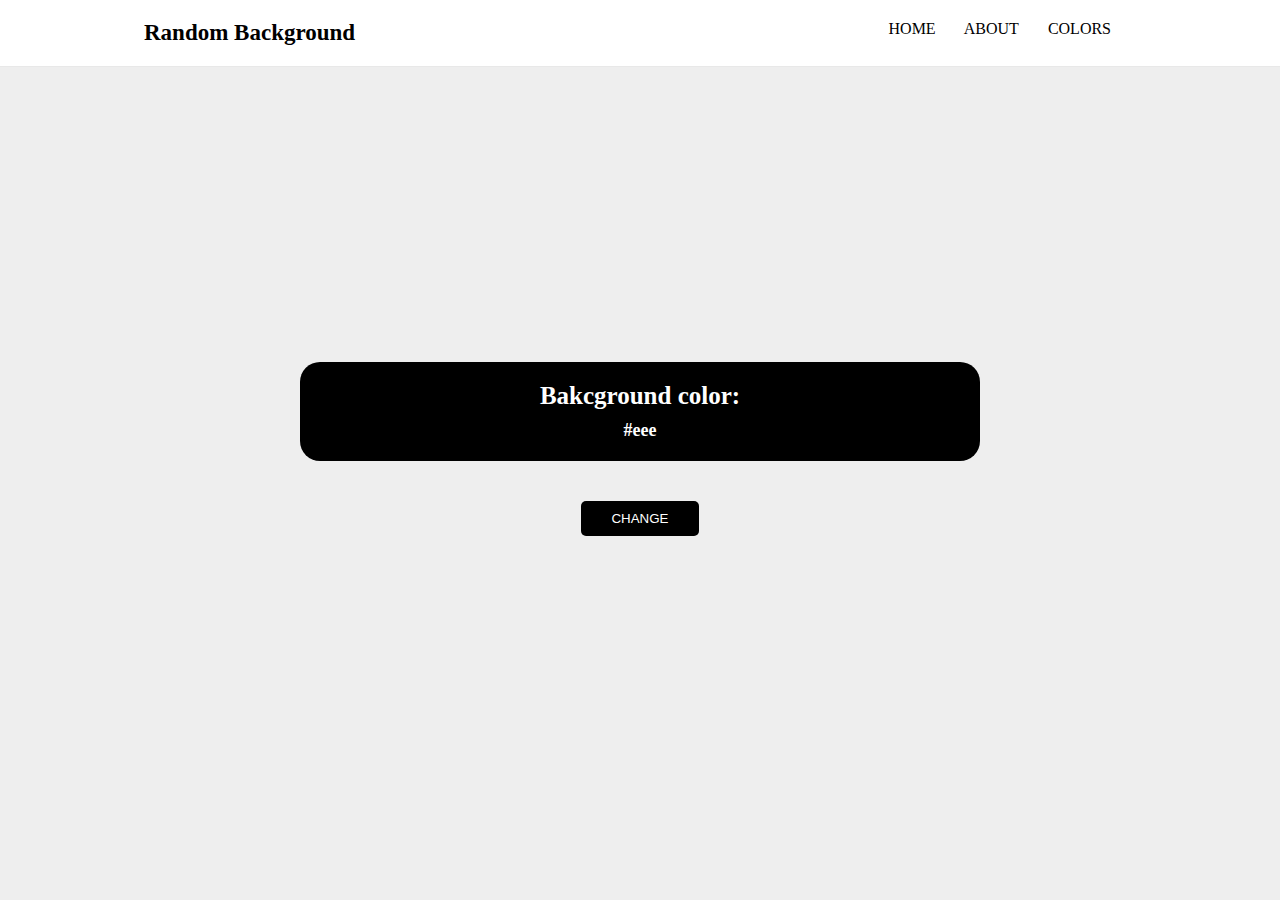
<file: 01.change-background/index.html>
<!DOCTYPE html>
<html lang="en">
<head>
    <meta charset="UTF-8">
    <meta http-equiv="X-UA-Compatible" content="IE=edge">
    <meta name="viewport" content="width=device-width, initial-scale=1.0">
    <title>Random Background Color</title>
    <!-- link css -->
    <link rel="stylesheet" href="./css/style.css">
</head>
<body>
    
    <!-- navbar -->
    <nav class="main-nav">
        <div class="container">
            <div class="nav-flex">
                <h5>Random Background</h5>
                <div class="others-link">
                    <a href="">Home</a>
                    <a href="">About</a>
                    <a href="">Colors</a>
                </div>
            </div>
        </div>
    </nav>


    <!-- main part -->

    <section class="main-part">
        <div class="color-box">
            <h3>Bakcground color:</h3>
            <h5 id="color-text">#eee</h5>
<!-- 
            <button id="copyBtn">Copy color</button> -->
        </div>
        <button id='btn'>Change</button>
    </section>


    <!-- link javascript -->
    <script src="./js/app.js"></script>
</body>
</html>
</file>
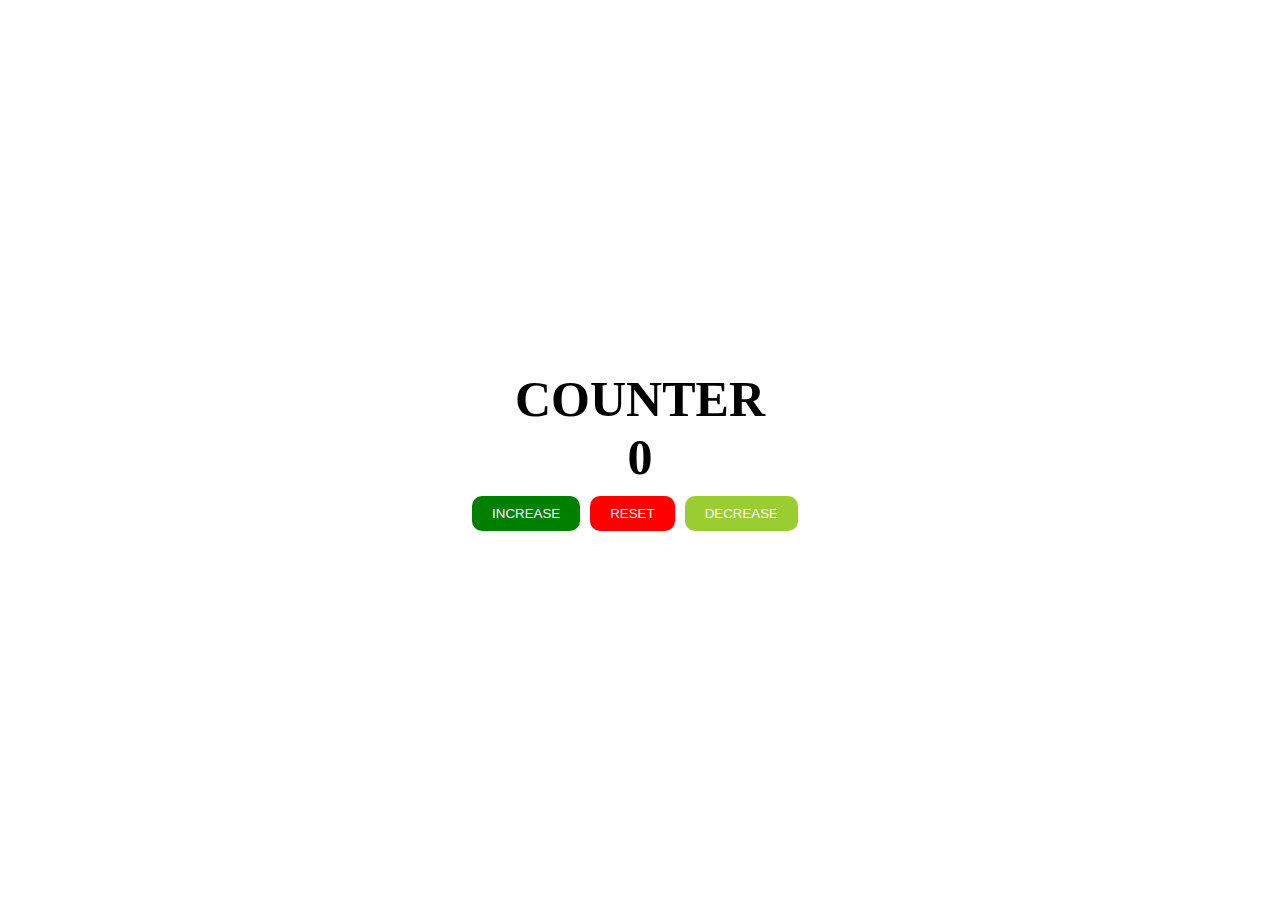
<file: 02.counter/index.html>
<!DOCTYPE html>
<html lang="en">
<head>
    <meta charset="UTF-8">
    <meta http-equiv="X-UA-Compatible" content="IE=edge">
    <meta name="viewport" content="width=device-width, initial-scale=1.0">
    <title>Simple Counter</title>
    <!-- link css -->
    <link rel="stylesheet" href="./css/style.css">
</head>
<body>
    
    <section class="main-area">
        <h1>Counter</h1>
        <h2 class="count-number">0</h2>
        <div class="btn-flex">
            <button class="btn increase-btn">Increase</button>
            <button class="btn reset-btn">Reset</button>
            <button class="btn decrease-btn">Decrease</button>
        </div>
    </section>


    <!-- link javascript -->
    <script src="./js/app.js"></script>
</body>
</html>
</file>
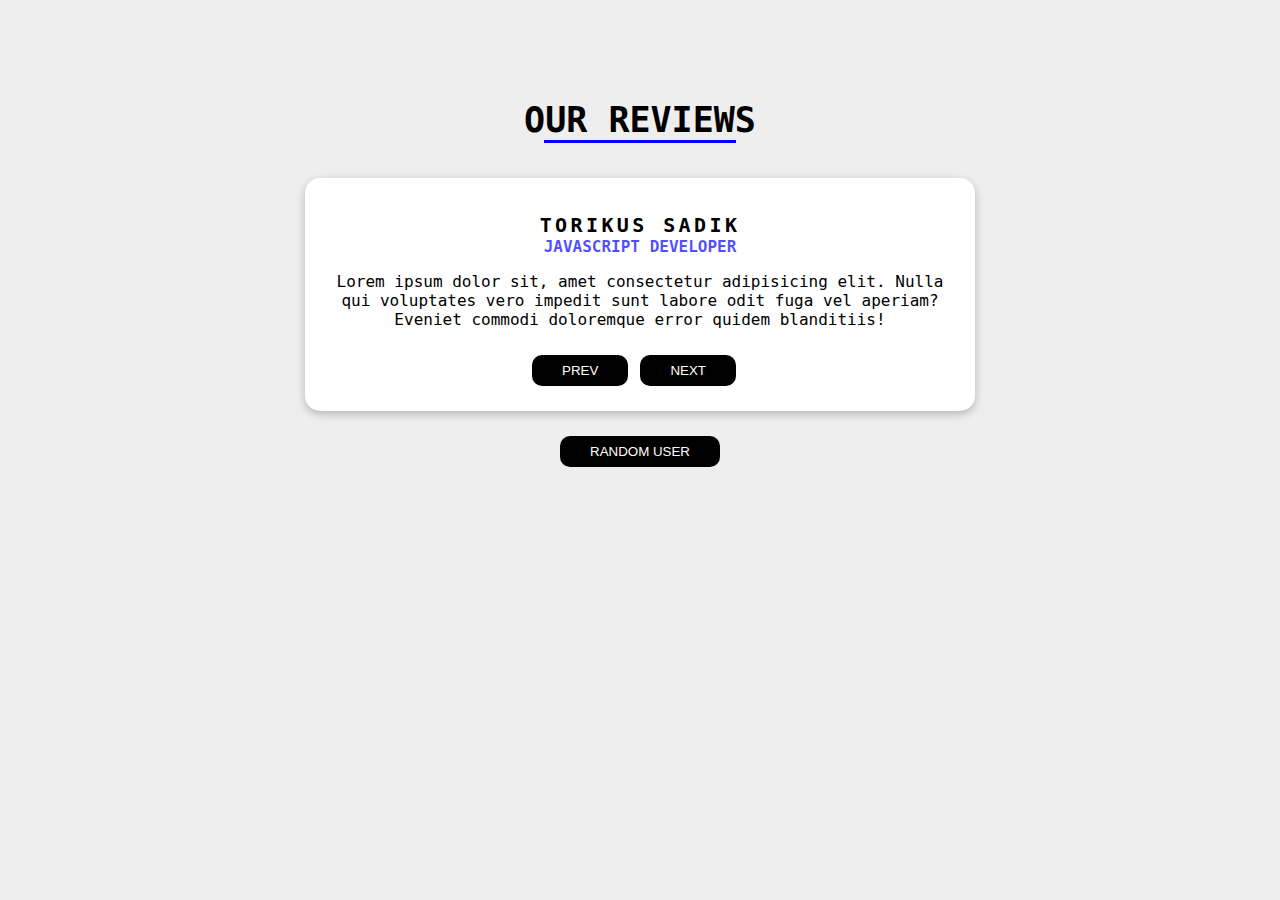
<file: 03.reviews/index.html>
<!DOCTYPE html>
<html lang="en">
<head>
    <meta charset="UTF-8">
    <meta http-equiv="X-UA-Compatible" content="IE=edge">
    <meta name="viewport" content="width=device-width, initial-scale=1.0">
    <title>Customer Reviews</title>
    <!-- link css -->
    <link rel="stylesheet" href="./css/style.css">
</head>
<body>
    
    <section class="main-area">
        <div class="underline-box">
            <h1>Our Reviews</h1>
            <div class="underline"></div>
        </div>

        <div class="show-review-area">
            <div class="review-content">
                <h5>Torikus Sadik</h5>
                <h6>javaScript Developer</h6>
                <p>Lorem ipsum dolor sit, amet consectetur adipisicing elit. Nulla qui voluptates vero impedit sunt labore odit fuga vel aperiam? Eveniet commodi doloremque error quidem blanditiis!</p>
            </div>
            <div class="btn-flex">
                <button id="prev">prev</button>
                <button id="next">next</button>

            </div>
        </div>
        <button id="random">random user</button>

    </section>

    <!-- link javascript -->
    <script  src="./js/app.js"></script>
</body>
</html>
</file>
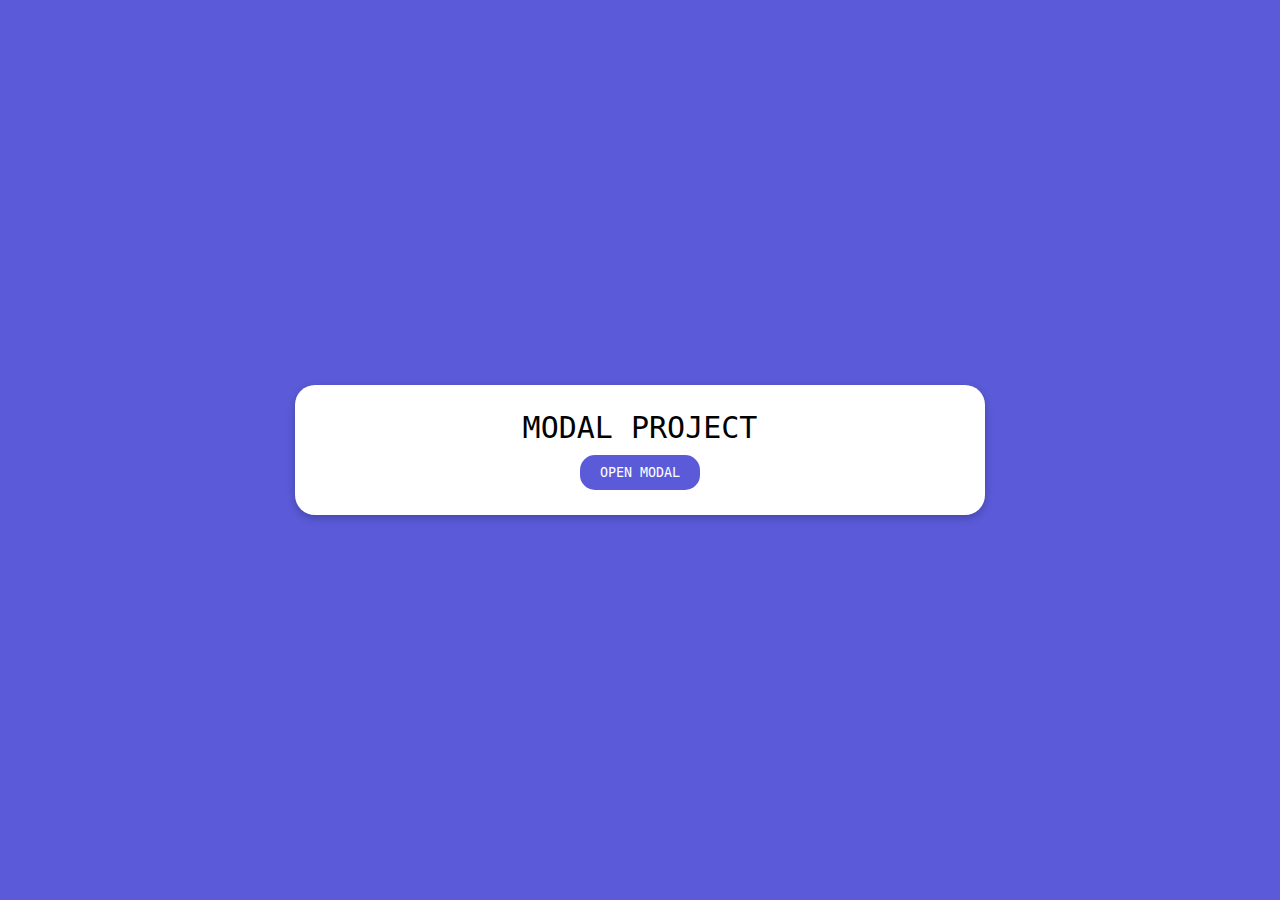
<file: 06.modal/index.html>
<!DOCTYPE html>
<html lang="en">
<head>
    <meta charset="UTF-8">
    <meta http-equiv="X-UA-Compatible" content="IE=edge">
    <meta name="viewport" content="width=device-width, initial-scale=1.0">
    <title>Simple Modal</title>
    <!-- fontawesome cdn -->
    <link rel="stylesheet" href="https://cdnjs.cloudflare.com/ajax/libs/font-awesome/5.15.3/css/all.min.css" integrity="sha512-iBBXm8fW90+nuLcSKlbmrPcLa0OT92xO1BIsZ+ywDWZCvqsWgccV3gFoRBv0z+8dLJgyAHIhR35VZc2oM/gI1w==" crossorigin="anonymous" referrerpolicy="no-referrer" />
    <!-- link css -->
    <link rel="stylesheet" href="./css/style.css">
</head>
<body>
    

    <section class="main-area">
        <div class="hero-area">
            <h1>Modal Project</h1>
            <button class="btn" id="btn">Open Modal</button>
        </div>
    </section>


    
    <!-- modal section -->
<section class="modal-display">
    <div class="modal-area ">
        <div class="modal-body">
            <a id="delete-btn"><i class="fas fa-times"></i></a>

            <div class="modal-content">
                <h1>MODAL CONTENT HERE</h1>
                <p>Lorem ipsum dolor sit amet, consectetur adipisicing elit. Minima voluptates neque eius perspiciatis assumenda quisquam placeat, perferendis, delectus id nesciunt nam maxime unde omnis suscipit beatae quos eos, corrupti quaerat cumque iure facilis explicabo debitis possimus. Esse nulla perspiciatis dolores modi debitis voluptates aut dolorem placeat, repellat, id non iusto.</p>                
            </div>
        </div>
    </div>
</section>


    <!-- link javascript -->
    <script src="./js/app.js"></script>
</body>
</html>
</file>
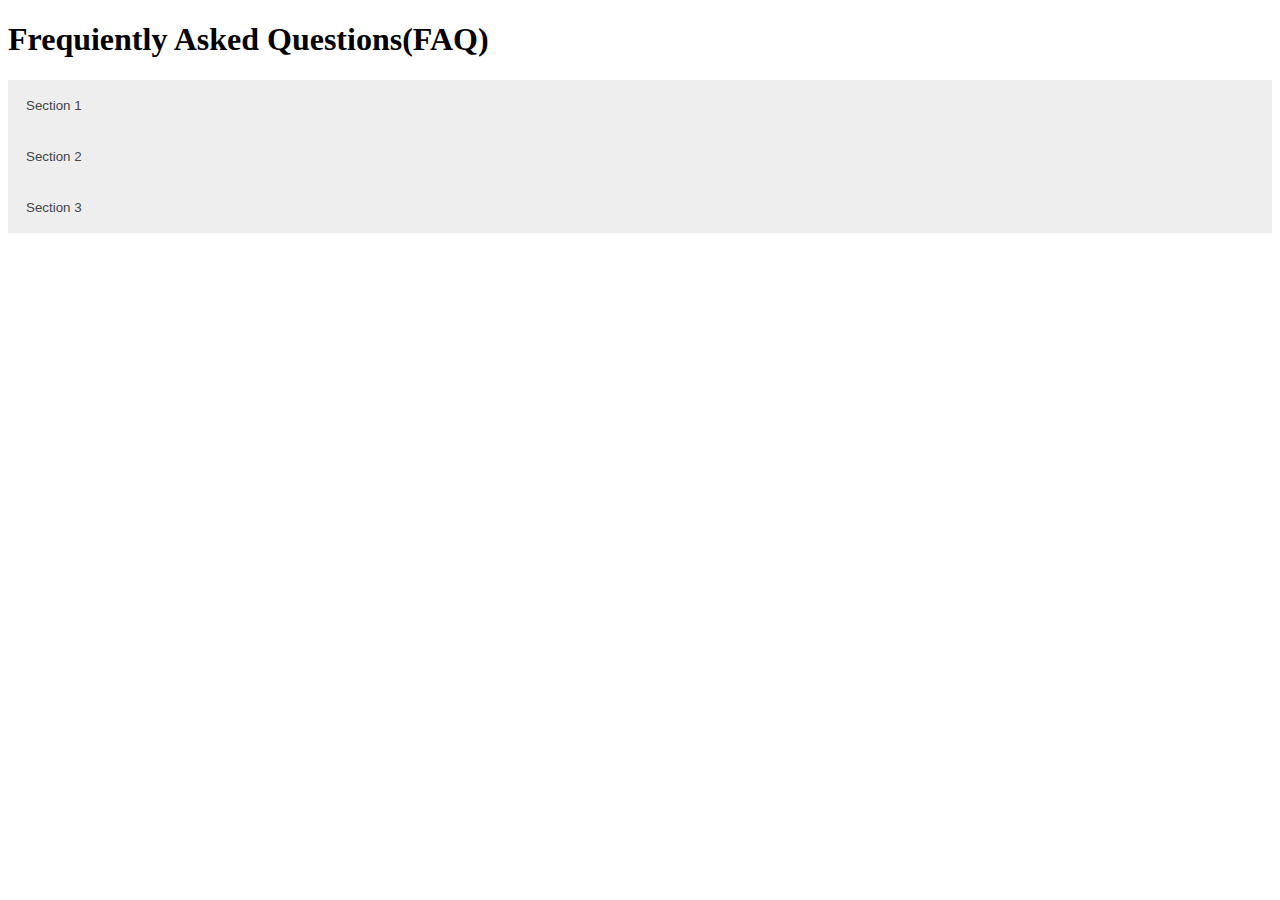
<file: 07.random_questions/index.html>
<!DOCTYPE html>
<html lang="en">
<head>
    <meta charset="UTF-8">
    <meta http-equiv="X-UA-Compatible" content="IE=edge">
    <meta name="viewport" content="width=device-width, initial-scale=1.0">
    <title>Simple Accrodion</title>

     <!-- fontawesome cdn -->
     <link rel="stylesheet" href="https://cdnjs.cloudflare.com/ajax/libs/font-awesome/5.15.3/css/all.min.css" integrity="sha512-iBBXm8fW90+nuLcSKlbmrPcLa0OT92xO1BIsZ+ywDWZCvqsWgccV3gFoRBv0z+8dLJgyAHIhR35VZc2oM/gI1w==" crossorigin="anonymous" referrerpolicy="no-referrer" />
    <!-- link css -->
    <link rel="stylesheet" href="./css/style.css">
</head>
<body>
    
    <section class="main-area">
        <h1>Frequiently Asked Questions(FAQ)</h1>
<!-- 
        <i class="far fa-plus-square"></i>
        <i class="far fa-minus-square"></i>


 -->


        <button class="accordion">Section 1</button>
        <div class="panel">
            <p>Lorem ipsum dolor sit amet consectetur adipisicing elit. Minima quo sed eum dolor deleniti expedita libero, nihil quos doloribus quis, tempora dicta. Natus, velit iste?</p>
        </div>
        
        <button class="accordion">Section 2</button>
        <div class="panel">
            <p>Lorem ipsum dolor sit amet consectetur adipisicing elit. Minima quo sed eum dolor deleniti expedita libero, nihil quos doloribus quis, tempora dicta. Natus, velit iste?</p>
        </div>
        
        <button class="accordion">Section 3</button>
        <div class="panel">
            <p>Lorem ipsum dolor sit amet consectetur adipisicing elit. Minima quo sed eum dolor deleniti expedita libero, nihil quos doloribus quis, tempora dicta. Natus, velit iste?</p>
        </div> 

    </section>



    <!-- link javascript -->
    <script src="./js/app.js"></script>
</body>
</html>
</file>
<file: 01.change-background/css/style.css>
body{
    margin: 0;
    padding: 0;
    box-sizing: border-box;
    background-color: #eee;
}
.container{
    width: 80%;
    margin: auto;
}

/* =========== main nav =============== */
.main-nav{
    background-color: #fff;
    box-shadow: 0 0 0.5px 0;
    padding: 20px;
}

.nav-flex{
    display: flex;
    justify-content: space-between;
}

.nav-flex h5{
    margin: 0;
    font-size: 23px;
}

.others-link a{
    text-decoration: none;
    text-transform: uppercase;
    margin-right: 25px;
    color: #000;
    cursor: pointer;
}
.others-link a:hover {
    color: orangered;
}



/* =================== main-part =============== */

.main-part{
    height: 85vh;
    display: flex;
    flex-direction: column;
    justify-content: center;
    align-items: center;
}
.color-box{
    background-color: #000;
    color: #fff;
    padding: 20px;
    width: 50%;
    border-radius: 20px;
    text-align: center;
}

.color-box h3, .color-box h5{
    margin: 0;
}
.color-box h3{
    font-size: 25px;
}
.color-box h5{
    font-size: 18px;
    margin-top: 10px;
}

#btn{
    background-color: #000;
    padding: 10px 30px;
    border-radius: 5px;
    border: none;
    outline: none;
    margin-top: 40px;
    color: #fff;
    text-transform: uppercase;
    cursor: pointer;

}
#copyBtn{
    border: none;
    outline: none;
    background-color: #fff;
    padding: 8px;
    border-radius: 10px;
    cursor: pointer;
    float: right;
    text-transform: uppercase;
}



/* =============== responsive ================= */
@media screen and (max-width:768px){
    .color-box{
        width: 80%;
        margin: auto;
    }

    .nav-flex{
        flex-direction: column;
        justify-content: center;
        align-items: center;
    }
    .others-link a{
        margin-left: 0px;
    }
    .others-link{
        margin-top: 15px;
    }

    .main-part{
        height: 10vh;
        padding: 200px 0;
    }
}
</file>
<file: 02.counter/css/style.css>
body{
    margin: 0;
    padding: 0;
    box-sizing: border-box;
}

.main-area{
    height: 100vh;
    display: flex;
    justify-content: center;
    align-items: center;
    flex-direction: column;
}

.main-area h1, .main-area h2{
    margin: 0;
    font-size: 50px;
    text-transform: uppercase;
}

.btn-flex{
    display: flex;
    margin-top: 10px;
}

.btn{
    border: none;
    outline:none;
    padding: 10px 20px;
    margin-right: 10px;
    border-radius: 10px;
    cursor: pointer;
    text-transform: uppercase;
    color: #fff;
}

.increase-btn{
    background-color: green;
}
.reset-btn{
    background-color: red;
}
.decrease-btn{
    background-color: yellowgreen;
}



@media screen and (max-width:768px) {
    .main-area {
        height: 40vh;
    }
}
</file>
<file: 03.reviews/css/style.css>
body{
    margin: 0;
    padding: 0;
    box-sizing: border-box;
    background-color: #eee;
    font-family: monospace;
}

.main-area{
    text-align: center;
    padding: 100px 0;
}


/* =========== underline box ============= */
.underline-box{
    padding-bottom: 35px;
}
.underline-box h1{
    text-transform: uppercase;
    font-size: 35px;
    margin: 0;
}
.underline{
    height: 3px;
    width: 15%;
    background-color: blue;
    margin: auto;
}


/* =============== show review area =============== */
.show-review-area{
    background-color: #fff;
    text-align: center;
    padding: 15px;
    border-radius: 15px;
    box-shadow: rgba(0, 0, 0, 0.24) 0px 3px 8px;
    width: 50%;
    margin: auto;
}

.review-content h5, .review-content h6{
    margin: 0;
    padding: 0;
    text-transform: uppercase;
}
.review-content h5{
    font-size: 20px;
    letter-spacing: 3.4px;
    margin-top: 20px;
}
.review-content h6{
    font-size: 16px;
    color: rgba(0, 0, 255, 0.699);
}
.review-content p{
    font-size: 16px;
    font-family: monospace;
}

/* ================= btn area =============== */

.btn-flex{
    display: flex;
    padding: 10px 0;
    justify-content: center;
    align-items: center;
}
.btn-flex button{
    margin-right: 12px;
    cursor: pointer;
    text-transform: uppercase;
    outline: none;
    border: none;
    padding: 8px 30px;
    background-color: #000;
    color: #fff;
    border-radius: 10px;
}

#random{
    outline: none;
    border: none;
    padding: 8px 30px;
    background-color: #000;
    color: #fff;
    border-radius: 10px;
    margin-top: 25px;
    cursor: pointer;
    text-transform: uppercase;
}


/* ============== responsive =========== */

@media screen and (max-width:768px){
    .show-review-area{
        width: 80%;
    }
    .underline-box h1{
        font-size: 30px;
    }
}
</file>
<file: 06.modal/css/style.css>
body{
    margin: 0;
    padding: 0;
    box-sizing: border-box;
    background-color: rgba(14, 14, 201, 0.678);
}

.main-area{
    height: 100vh;
    display: flex;
    flex-direction: column;
    justify-content: center;
    align-items: center;
}

.hero-area{
    background-color: #fff;
    padding: 25px;
    border-radius: 20px;
    box-shadow: rgba(0, 0, 0, 0.24) 0px 3px 8px;
    text-align: center;
    width: 50%;
}

.hero-area h1{
    margin: 0;
    text-transform: uppercase;
    font-size: 30px;
    font-family: monospace;
    font-weight: normal;
    padding-bottom: 10px;
}

.btn{
    outline: none;
    border: none;
    background-color: rgba(14, 14, 201, 0.678);
    padding: 10px 20px;
    text-transform: uppercase;
    font-family: monospace;
    border-radius: 15px;
    color: #fff;
    cursor: pointer;
}

.btn:hover{
    background-color: rgb(12, 12, 185);
}

/* ========================== modal area =========== */
.modal-area{
    position: absolute;
    top: 0;
    left: 0;
    background-color: rgba(0, 0, 0, 0.493);
    width: 100%;
    height: 100vh;
    display: flex;
    flex-direction: column;
    justify-content: center;
    align-items: center;
}
.modal-display{
    display: none;
}
.modal-body{
    background-color: #fff;
    padding: 25px;
    border-radius: 20px;
    box-shadow: rgba(0, 0, 0, 0.24) 0px 3px 8px;
    text-align: center;
    width: 50%;
}
.modal-body a{
    float: right;
    background-color: red;
    padding: 10px;
    border-radius: 20px;
    color: #fff;
    cursor: pointer;

}


@media screen and (max-width:768px) {
    .hero-area{
        width: 80%;
    }
    .main-area{
        height: 50vh;
    }
}
</file>
<file: 07.random_questions/css/style.css>
.accordion {
    background-color: #eee;
    color: #444;
    cursor: pointer;
    padding: 18px;
    width: 100%;
    text-align: left;
    border: none;
    outline: none;
    transition: 0.4s;
  }
  
  .active, .accordion:hover {
    background-color: #ccc;
  }
  
  .panel {
    padding: 0 18px;
    background-color: white;
    display: none;
    overflow: hidden;
  }
</file>
